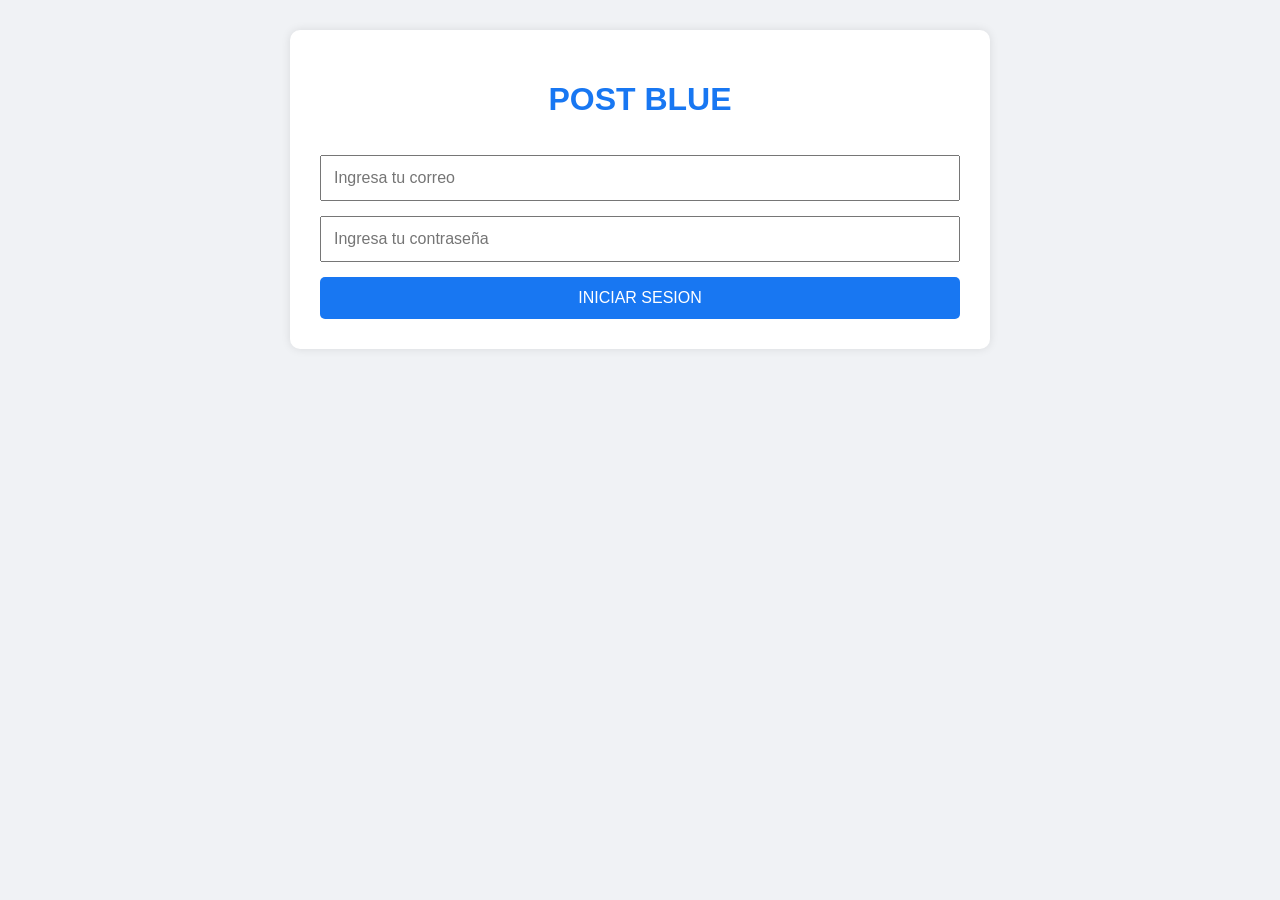
<file: PROYECTO POST BLUE/index.html>
<!DOCTYPE html>
<html lang="es">
<head>
    <meta charset="UTF-8">
    <meta name="viewport" content="width=device-width, initial-scale=1.0">
    <title>POST BLUE</title>
<!-- ESPACIO PARA INGRESAR BOOSTRAP   PREGUNTARLE A EL PROFE-->

<!-- ESPACIO PARA CSS -->
 
<link rel="stylesheet" href="style.css">

</head>


<body>

    <!-- contenedor principal -->
<div class="contenedor-principal">
   
   
   
    <!-- login -->
<div class="login-box" id="login-box">  

<h1>POST BLUE</h1>

      <input type="email" id="usuario" placeholder="Ingresa tu correo">
      <input type="password" id="password" placeholder="Ingresa tu contraseña">
      <button id="btnLogin">INICIAR SESION</button> 

</div>

<!-- inicio -->

<div id="redSocial" class="oculto">
       
    <!-- header -->

    <div class="header-app">

     <h2>Bienvenido a POST BLUE </h2>

    </div>


    <!-- crear una publicacion  -->

    <div class="crearUnPost">
        <textarea id="comentario" placeholder="que pasa por tu imaginacion?"></textarea>

        

        <button id="btnPublicar">Publicar</button>

    </div>

<!-- contenedor del post -->
  <div id="contenedorPost"></div>
  

</div>
 
</div> 






<!-- AQUI VA EL SCRIPT -->



<script src="script.js"></script>







</body>
</html>
</file>
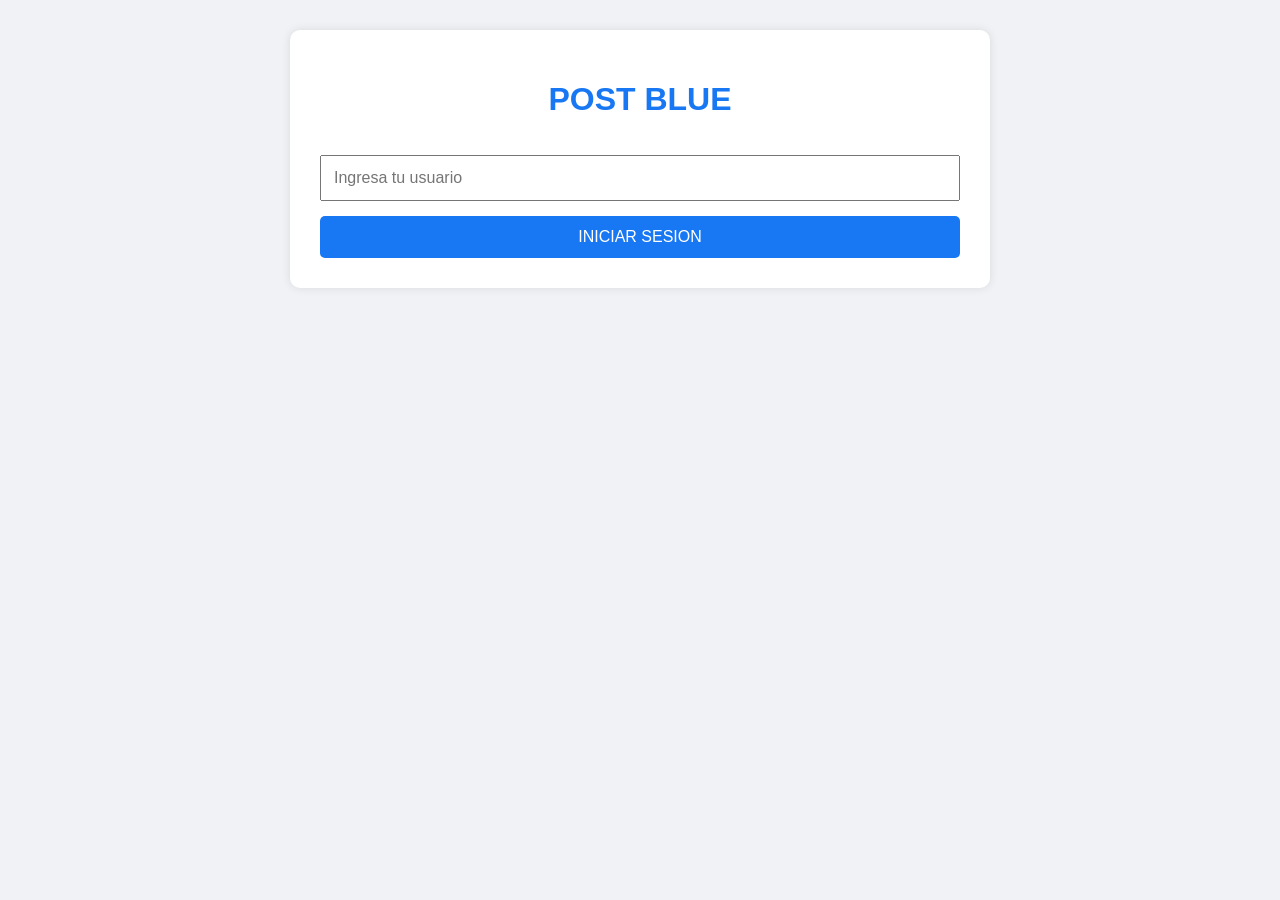
<file: super-clean/index.html>
<!DOCTYPE html>
<html lang="es">
<head>
    <meta charset="UTF-8">
    <meta name="viewport" content="width=device-width, initial-scale=1.0">
    <title>POST BLUE</title>
<!-- ESPACIO PARA INGRESAR BOOSTRAP   PREGUNTARLE A EL PROFE-->

<!-- ESPACIO PARA CSS -->
 
<link rel="stylesheet" href="style.css">

</head>


<body>

    <!-- contenedor principal -->
<div class="contenedor-principal">
   
   
   
    <!-- login -->
<div class="login-box" id="login box">  

<h1>POST BLUE</h1>

      <input type="text" id="usuario" placeholder="Ingresa tu usuario">
 
      <button id="btnLogin">INICIAR SESION</button> 

</div>

<!-- inicio -->

<div id="redSocial" class="oculto">
       
    <!-- header -->

    <div class="header-app">

     <h2>Bienvenido a POST BLUE </h2>

    </div>


    <!-- crear una publicacion  -->

    <div class="crearUnPost">
        <textarea id="comentario" placeholder="que pasa por tu imaginacion?"></textarea>

        

        <button id="btnPublicar">Publicar</button>

    </div>

<!-- contenedor del post -->
  <div id="contenedorPost"></div>
  

</div>
 
</div> 






<!-- AQUI VA EL SCRIPT -->



<script src="script.js"></script>







</body>
</html>
</file>
<file: PROYECTO POST BLUE/style.css>
/* BODY */
body{
    background-color: #f0f2f5;
    font-family: Arial, sans-serif;
}

/* CONTENEDOR PRINCIPAL */
.contenedor-principal{
    width: 90%;
    max-width: 700px;
    margin: 30px auto;
}

/* LOGIN */
.login-box{
    background-color: white;
    padding: 30px;
    border-radius: 10px;
    box-shadow: 0px 0px 10px rgba(0,0,0,0.1);
    display: flex;
    flex-direction: column;
    gap: 15px;
}

/* TITULO */
.login-box h1{
    text-align: center;
    color: #1877f2;
}

/* INPUT */
input{
    padding: 12px;
    font-size: 16px;
}

/* BOTONES */
button{
    padding: 12px;
    background-color: #1877f2;
    color: white;
    border: none;
    cursor: pointer;
    border-radius: 5px;
    font-size: 16px;
}

button:hover{
    background-color: #0d5fd1;
}

/* OCULTAR */
.oculto{
    display: none;
}

/* HEADER */
.header-app{
    background-color: #1877f2;
    color: white;
    padding: 20px;
    border-radius: 10px;
    margin-bottom: 20px;
    text-align: center;
}

/* CREAR POST */
.crearUnPost{
    background-color: white;
    padding: 20px;
    border-radius: 10px;
    margin-bottom: 20px;
    display: flex;
    flex-direction: column;
    gap: 15px;
}

/* TEXTAREA */
textarea{
    resize: none;
    height: 100px;
    padding: 10px;
    font-size: 16px;
}

/* POSTS */
.post{
    background-color: white;
    padding: 20px;
    border-radius: 10px;
    margin-bottom: 20px;
    box-shadow: 0px 0px 5px rgba(0,0,0,0.1);

    /* centra el contenido del post */
    display: flex;
    flex-direction: column;
    align-items: center;
}

/* AVATAR */
.post-header{
    width: 100%;
    display: flex;
    justify-content: center;
    margin-bottom: 10px;
}

/* IMAGEN AVATAR CIRCULAR */
.avatar{
    width: 50px;
    height: 50px;
    border-radius: 50%;
    object-fit: cover;
    border: 2px solid #1877f2;
}

/* TEXTO DEL POST */
.texto-post{
    font-size: 18px;
    text-align: center;
    margin-bottom: 15px;
}

/* BOTONES POSTS */
.botones-post{
    display: flex;
    gap: 10px;
    margin-top: 10px;
}

/* BOTON LIKE */
.btn-like{
    background-color: #28a745;
}

.btn-like:hover{
    background-color: #1f7d34;
}

/* BOTON ELIMINAR */
.btn-eliminar{
    background-color: #dc3545;
}

.btn-eliminar:hover{
    background-color: #b02a37;
}
</file>
<file: super-clean/style.css>
/* BODY */
body{
    background-color: #f0f2f5;
    font-family: Arial, sans-serif;
}

/* CONTENEDOR PRINCIPAL */
.contenedor-principal{
    width: 90%;
    max-width: 700px;
    margin: 30px auto;
}

/* LOGIN */
.login-box{
    background-color: white;
    padding: 30px;
    border-radius: 10px;
    box-shadow: 0px 0px 10px rgba(0,0,0,0.1);
    display: flex;
    flex-direction: column;
    gap: 15px;
}

/* TITULO */
.login-box h1{
    text-align: center;
    color: #1877f2;
}

/* INPUT */
input{
    padding: 12px;
    font-size: 16px;
}

/* BOTONES */
button{
    padding: 12px;
    background-color: #1877f2;
    color: white;
    border: none;
    cursor: pointer;
    border-radius: 5px;
    font-size: 16px;
}

button:hover{
    background-color: #0d5fd1;
}

/* OCULTAR */
.oculto{
    display: none;
}

/* HEADER */
.header-app{
    background-color: #1877f2;
    color: white;
    padding: 20px;
    border-radius: 10px;
    margin-bottom: 20px;
    text-align: center;
}

/* CREAR POST */
.crearUnPost{
    background-color: white;
    padding: 20px;
    border-radius: 10px;
    margin-bottom: 20px;
    display: flex;
    flex-direction: column;
    gap: 15px;
}

/* TEXTAREA */
textarea{
    resize: none;
    height: 100px;
    padding: 10px;
    font-size: 16px;
}

/* POSTS */
.post{
    background-color: white;
    padding: 20px;
    border-radius: 10px;
    margin-bottom: 20px;
    box-shadow: 0px 0px 5px rgba(0,0,0,0.1);
}

/* TEXTO POST */
.post p{
    font-size: 18px;
}

/* BOTONES POSTS */
.botones-post{
    display: flex;
    gap: 10px;
    margin-top: 15px;
}

/* BOTON LIKE */
.btn-like{
    background-color: #28a745;
}

.btn-like:hover{
    background-color: #1f7d34;
}

/* BOTON ELIMINAR */
.btn-eliminar{
    background-color: #dc3545;
}

.btn-eliminar:hover{
    background-color: #b02a37;
}
</file>
